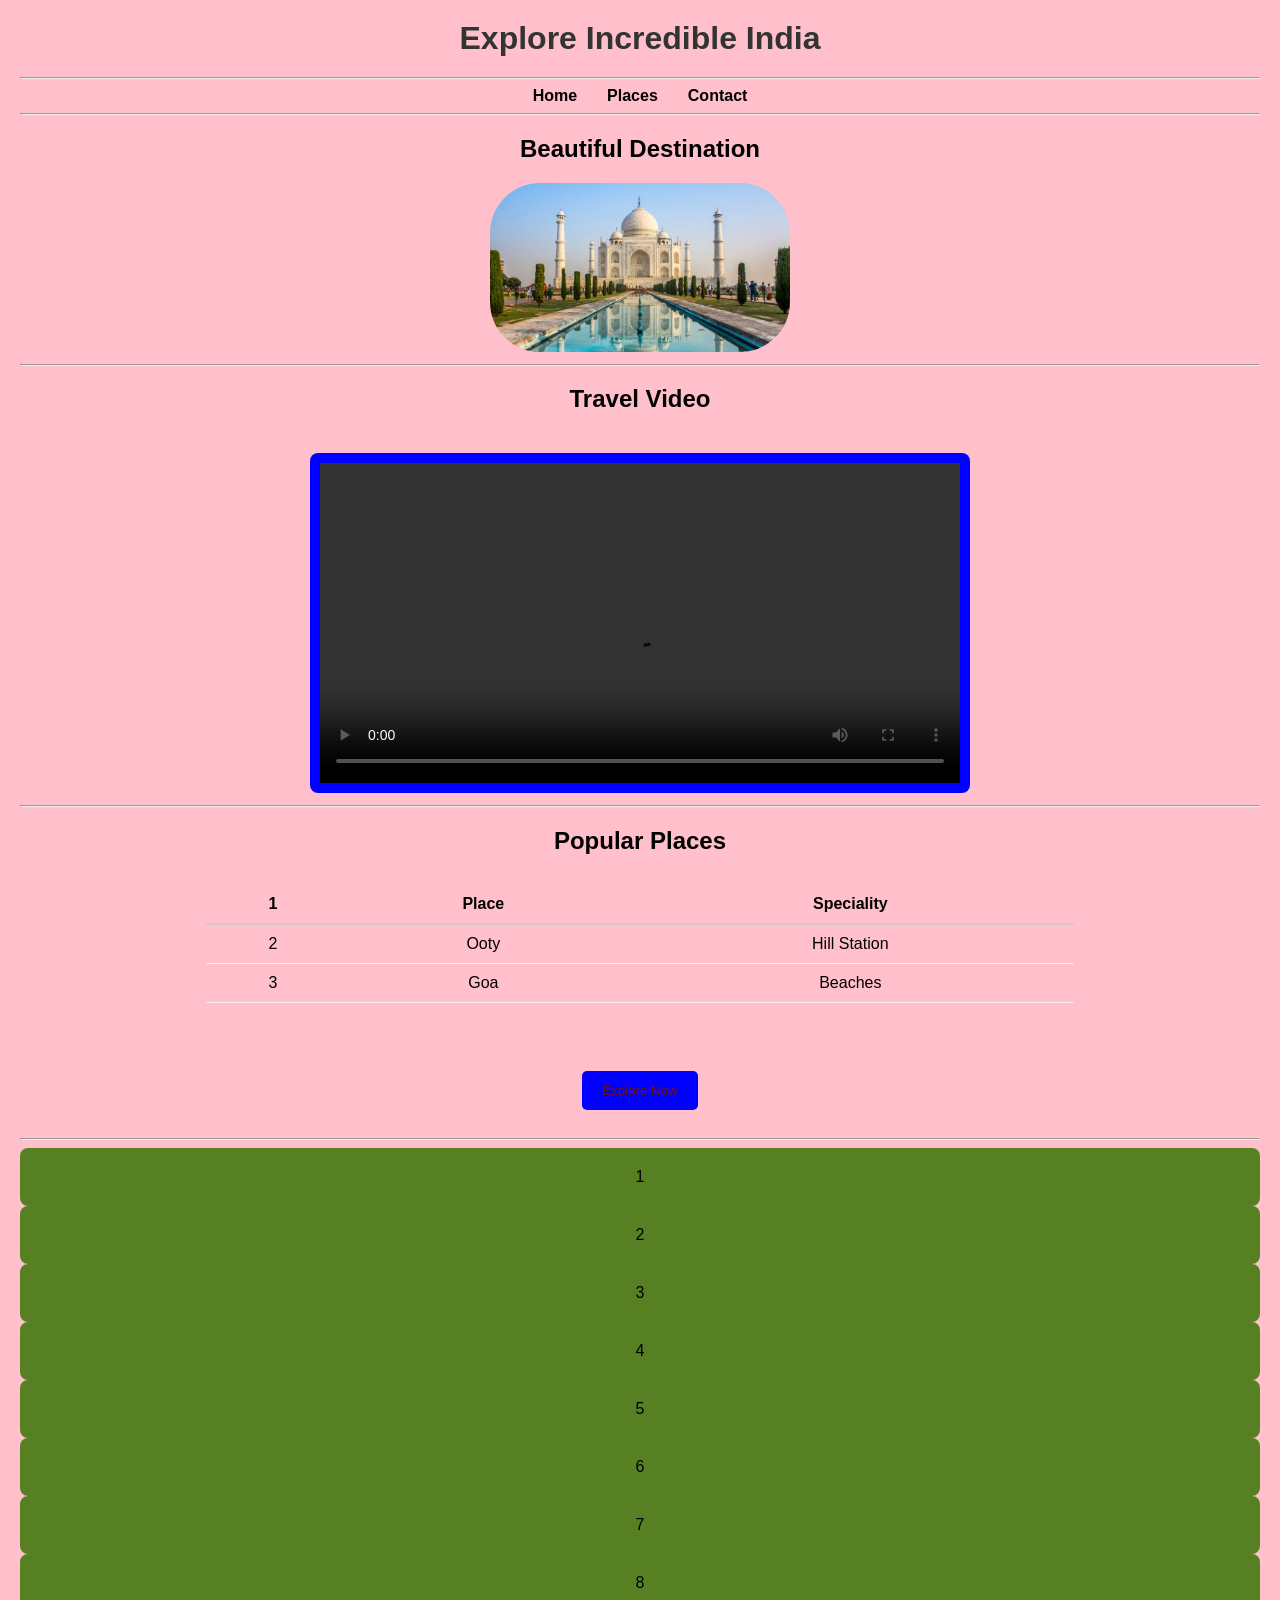
<file: HTML/myweb.html>
<!DOCTYPE html>
<html>
<head>
    <title>Explore India</title>

    <link rel="stylesheet" href="myweb.css">

    <meta name="viewport"
          content="width=device-width, initial-scale=1.0">
</head>

<body>

    <center>
        <h1>Explore Incredible India</h1>
    </center>

    <hr>

    <nav>
        <a href="">Home</a>
        <a href="">Places</a>
        <a href="">Contact</a>
    </nav>

    <hr>

    <h2>Beautiful Destination</h2>

    <img src="tajmahal.webp"
         alt="India">

    <hr>

    <h2>Travel Video</h2>

    <video controls>
        <source src="tajmahal_video.mp4"
                type="video/mp4">
    </video>

    <hr>

    <h2>Popular Places</h2>

    <table>

        <tr>
            <th>1</th>
            <th>Place</th>
            <th>Speciality</th>
        </tr>

        <tr>
            <td>2</td>
            <td>Ooty</td>
            <td>Hill Station</td>
        </tr>

        <tr>
            <td>3</td>
            <td>Goa</td>
            <td>Beaches</td>
        </tr>

    </table>

    <br>

    <button>Explore Now</button>

    <hr>

    
    <div class="grid">

        <div class="box">1</div>
        <div class="box">2</div>
        <div class="box">3</div>
        <div class="box">4</div>

        <div class="box">5</div>
        <div class="box">6</div>
        <div class="box">7</div>
        <div class="box">8</div>

    </div>

</body>
</html>
</file>
<file: HTML/myweb.css>
body{
    background-color: pink;
    font-family: Arial, sans-serif;
    text-align: center;
    margin: 20px;
}

/* Navbar - Mobile First */

nav{
    display: flex;
    flex-direction: column;
    gap: 10px;
}

nav a{
    text-decoration: none;
    color: black;
    font-weight: bold;
}

/* Desktop Navbar */

@media(min-width:768px){

    nav{
        flex-direction: row;
        justify-content: center;
        gap: 30px;
    }
}


h1{
    margin: 20px 0;
    color: #333;
}



img{
    width: 300px;
    max-width: 100%;
    border-radius: 50px;   /* Even Roll Number */
}



video{
    width: 50vw;
    padding: 10px;
    background-color: blue;
    border-radius: 8px;
    margin-top: 20px;
}



table{
    margin: 30px auto;
    width: 70%;
    border-collapse: collapse;
}

th{
    border-bottom: 2px solid #ccc;
    padding: 10px;
}

td{
    border-bottom: 1px solid #eee;
    padding: 10px;
}

/* Button */

button{
    background-color: blue;
    color: rgb(114, 14, 14);
    border: none;
    padding: 12px 20px;
    margin: 20px;
    cursor: pointer;
    border-radius: 5px;
}

button:hover{
    background-color: rgb(151, 44, 128);
    
}

/* Grid - Desktop First */

.grid-container{
    display: grid;
    grid-template-columns: 1fr 1fr 1fr 1fr;
    gap: 10px;
    margin-top: 20px;
}

.box{
    background-color: #578023;
    padding: 20px;
    border-radius: 8px;
}

/* Mobile Grid */

@media(max-width:768px){

    .grid-container{
        grid-template-columns: repeat(2,1fr);
    }

    video{
        width: 90%;
    }
}
</file>
